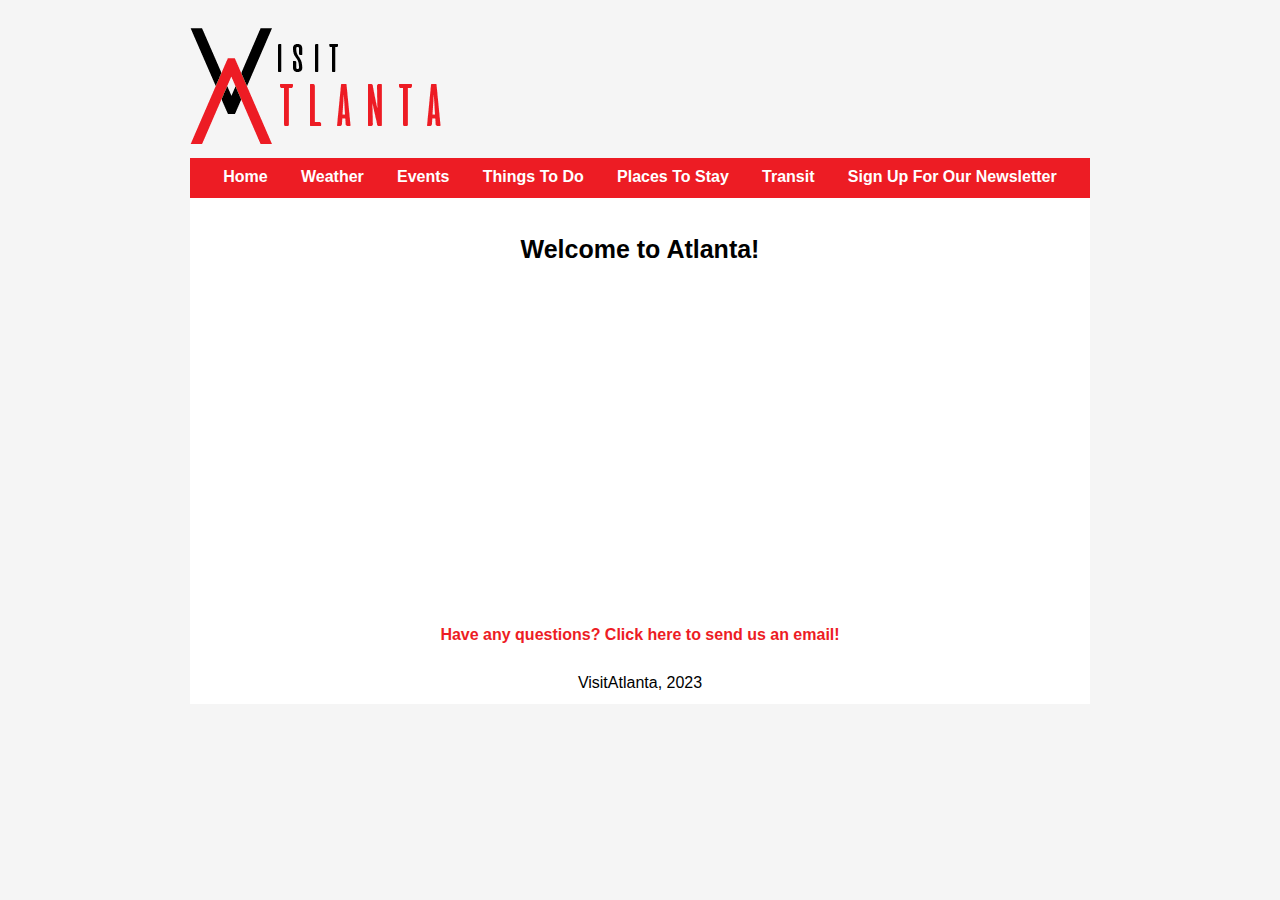
<file: azure/index.html>
<html>
    <head>
        <meta charset="UTF-8">
        <meta name="description" content="VisitAtlanta">
        <meta name="keywords" content="Atlanta, Visit, Weather, Events, Things to Do, Places to Stay, Transit">
        <meta name="author" content="Sydney Bishop">
        <meta name="viewport" content="width=device-width, initial-scale=1.0">
        <link rel="stylesheet" href="style.css">
        <title>Visit Atlanta</title>
    </head>

    <body>
        <div id="container">
            <div id="headerArea">
                <div id="header"><img src="logo.png" alt="Visit Atlanta" class="center"></div>
                <nav id="navbar">
                    <ul>
                        <li><a href="index.html">Home</a></li>
                        <li><a href="weather.html">Weather</a></li>
                        <li><a href="events.html">Events</a></li>
                        <li><a href="things_to_do.html">Things To Do</a></li>
                        <li><a href="places_to_stay.html">Places To Stay</a></li>
                        <li><a href="transit.html">Transit</a></li>
                        <li><a href="signup.html">Sign Up For Our Newsletter</a></li>
                    </ul>
                </nav>
            </div>
        
            <div id="flex">
                
                <main>
                    <h1>Welcome to Atlanta!</h1>

                    <div>
                        <iframe width="420" height="315" src="https://www.youtube.com/embed/watch?v=iB4XbL_PmzQ"></iframe>
                    </div>
                    <div id="email">
                        <a href="mailto:visitatlantaga@gmail.com">Have any questions? Click here to send us an email!</a>
                    </div>
                </main>
                
            </div>
            <footer id="footer">VisitAtlanta, 2023</footer>
        </div>
    </body>
</html>
</file>
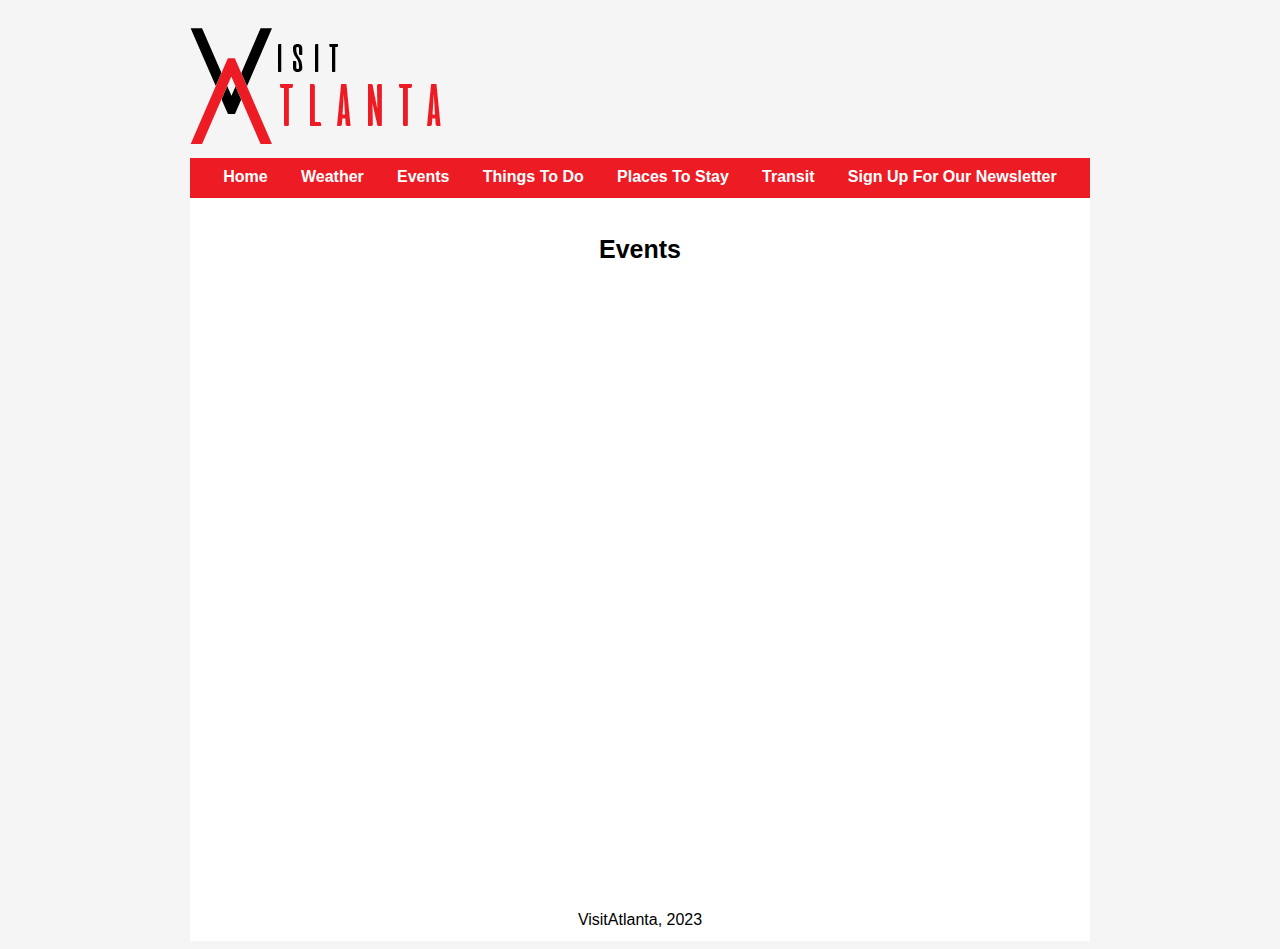
<file: azure/events.html>
<html>
    <head>
        <meta charset="UTF-8">
        <meta name="description" content="VisitAtlanta">
        <meta name="keywords" content="Atlanta, Visit, Weather, Events, Things to Do, Places to Stay, Transit">
        <meta name="author" content="Sydney Bishop">
        <meta name="viewport" content="width=device-width, initial-scale=1.0">
        <link rel="stylesheet" href="style.css">
        <title>Visit Atlanta</title>
    </head>

    <body>
        <div id="container">
            <div id="headerArea">
                <div id="header"><img src="logo.png" alt="Visit Atlanta" class="center"></div>                
                <nav id="navbar">
                    <ul>
                        <li><a href="index.html">Home</a></li>
                        <li><a href="weather.html">Weather</a></li>
                        <li><a href="events.html">Events</a></li>
                        <li><a href="things_to_do.html">Things To Do</a></li>
                        <li><a href="places_to_stay.html">Places To Stay</a></li>
                        <li><a href="transit.html">Transit</a></li>
                        <li><a href="signup.html">Sign Up For Our Newsletter</a></li>
                    </ul>
                </nav>
            </div>
        
            <div id="flex">
                
                <main>
                    <h1>Events</h1>
                    <iframe width="800" height="600" src="https://atlanta-ga.events/" title="events"></iframe>
                </main>
                
            </div>
            <footer id="footer">VisitAtlanta, 2023</footer>
        </div>
        <script>
           
        </script>
    </body>
</html>
</file>
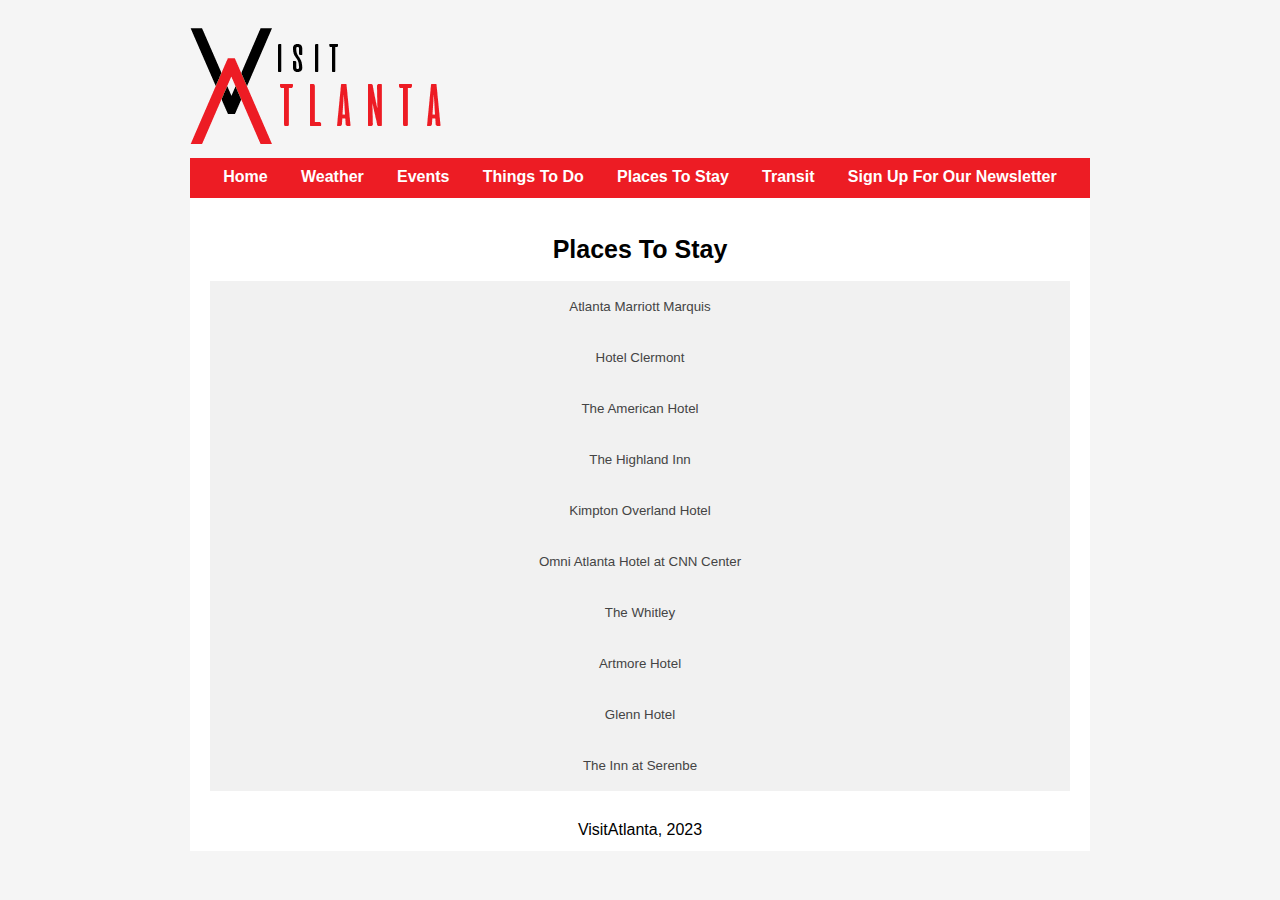
<file: azure/places_to_stay.html>
<html>
    <head>
        <meta charset="UTF-8">
        <meta name="description" content="VisitAtlanta">
        <meta name="keywords" content="Atlanta, Visit, Weather, Events, Things to Do, Places to Stay, Transit">
        <meta name="author" content="Sydney Bishop">
        <meta name="viewport" content="width=device-width, initial-scale=1.0">
        <link rel="stylesheet" href="style.css">
        <title>Visit Atlanta</title>
    </head>

    <body>
        <div id="container">
            <div id="headerArea">
                <div id="header"><img src="logo.png" alt="Visit Atlanta" class="center"></div>                
                <nav id="navbar">
                    <ul>
                        <li><a href="index.html">Home</a></li>
                        <li><a href="weather.html">Weather</a></li>
                        <li><a href="events.html">Events</a></li>
                        <li><a href="things_to_do.html">Things To Do</a></li>
                        <li><a href="places_to_stay.html">Places To Stay</a></li>
                        <li><a href="transit.html">Transit</a></li>
                        <li><a href="signup.html">Sign Up For Our Newsletter</a></li>
                    </ul>
                </nav>
            </div>
        
            <div id="flex">
                
                <main>
                    <h1>Places To Stay</h1>

                    <button class="accordion">Atlanta Marriott Marquis</button>
                    <div class="panel">
                        <div class="menuImage">
                            <img width="420" height="315" src="atlanta-marriott-marquis.jpg">
                        </div>
                    <h2>Atlanta Marriott Marquis</h2>
                    <p>The <a href="https://www.marriott.com/en-us/hotels/atlmq-atlanta-marriott-marquis/overview/">Atlanta Marriott Marquis</a> has long been a part of the Atlanta skyline, the John Portman-designed property has a unique shape. The hotel has more than 1,600 rooms just steps away from the city's top attractions.</p>
                    </div>

                    <button class="accordion">Hotel Clermont</button>
                    <div class="panel">
                        <div class="menuImage">
                            <img width="420" height="315" src="clermont.jpg">
                        </div>
                    <h2>Hotel Clermont</h2>
                    <p>Originally built in 1924, <a href="https://www.hotelclermont.com/">Hotel Clermont</a> was a defunct property for many years before reopening as a stylish boutique property. It has a rooftop bar, French restaurant, and a casual cafe.</p>
                    </div>

                    <button class="accordion">The American Hotel</button>
                    <div class="panel">
                        <div class="menuImage">
                            <img width="420" height="315" src="American.jpg">
                        </div>
                    <h2>The American Hotel</h2>
                    <p>Another historic spot is <a href="https://www.hilton.com/en/hotels/atlssdt-the-american-hotel-atlanta-downtown/">The American Hotel</a>, which was built in the 1960s downtown as a desegregated hotel where guests like Elvis Presley, Martin Luther King Jr., and James Brown stayed over the years. Stylish rooms have a mid-century style, and the hotel has a bar and restaurant.</p>
                    </div>

                    <button class="accordion">The Highland Inn</button>
                    <div class="panel">
                        <div class="menuImage">
                            <img width="420" height="315" src="HighlandInn.jpg">
                        </div>
                    <h2>The Highland Inn</h2>
                    <p>A longtime neighborhood favorite, <a href="http://the-highland-inn.theatlantahotels.com/en/">The Highland Inn</a> in the Poncey-Highland neighborhood is a historic 80-room European-style inn. Built in 1927, it's surrounded by shops, restaurants, art galleries and bars.</p>
                    </div>

                    <button class="accordion">Kimpton Overland Hotel</button>
                    <div class="panel">
                        <div class="menuImage">
                            <img width="420" height="315" src="kimpton.jpg">
                        </div>
                    <h2>Kimpton Overland Hotel</h2>
                    <p>At the <a href="https://www.ihg.com/kimptonhotels/hotels/us/en/overland-hotel-atlanta-ga/atlsl/hoteldetail">Kimpton Overland Hotel</a>, rooms have a view of runways at the Hartsfield-Jackson Atlanta International Airport and driveways at the <a href="https://www.porschedriving.com/atlanta">Porsche Experience Center</a>. The hotel's decor is inspired by the luxury vehicle company that has its North American headquarters next door.</p>
                    </div>

                    <button class="accordion">Omni Atlanta Hotel at CNN Center</button>
                    <div class="panel">
                        <div class="menuImage">
                            <img width="420" height="315" src="omni_hotel.jpg">
                        </div>
                    <h2>Omni Atlanta Hotel at CNN Center</h2>
                    <p>Set in the building with the worldwide news leader's headquarters, the <a href="https://www.omnihotels.com/hotels/atlanta-cnn-center">Omni Atlanta Hotel at CNN Center</a> is in the heart of it all for downtown museums and sporting events. It's also the city's only four-diamond convention hotel with more than 1,000 renovated rooms.</p>
                    </div>

                    <button class="accordion">The Whitley</button>
                    <div class="panel">
                        <div class="menuImage">
                            <img width="420" height="315" src="whitley.jpg">
                        </div>
                    <h2>The Whitley</h2>
                    <p>Formerly the Ritz-Carlton Buckhead, <a href="https://thewhitleyhotel.com/">The Whitley</a> is one of the city's most luxurious accommodations. The 500 rooms and suites have views of the skyline as well as flat-screen televisions and feather beds. Indulge in a treatment at the in-house spa.</p>
                    </div>
                    
                    <button class="accordion">Artmore Hotel</button>
                    <div class="panel">
                        <div class="menuImage">
                            <img width="420" height="315" src="artmore.jpg">
                        </div>
                    <h2>Artmore Hotel</h2>
                    <p>The 1924 Spanish Mediterranean-inspired <a href="https://www.artmorehotel.com/">Artmore Hotel</a> is the perfect spot for a stay in Midtown with a cocktail bar and garden, affordable rates, and rooms that feel like home.</p>
                    </div>

                    <button class="accordion">Glenn Hotel</button>
                    <div class="panel">
                        <div class="menuImage">
                            <img width="420" height="315" src="glenn.jpg">
                        </div>
                    <h2>Glenn Hotel</h2>
                    <p>The <a href="https://glennhotel.com/">Glenn Hotel</a> transformed a historic post office building into a boutique hotel with vintage decor, artwork and comfortable rooms. The hotel also has a restaurant, fitness center and rooftop lounge.</p>
                    </div>

                    <button class="accordion">The Inn at Serenbe</button>
                    <div class="panel">
                        <div class="menuImage">
                            <img width="420" height="315" src="inn_serebe.jpg">
                        </div>
                    <h2>The Inn at Serenbe</h2>
                    <p>Located south of the airport in Peachtree Hills, <a href="https://www.serenbeinn.com/">The Inn at Serenbe</a> is a rustic respite away from the city noise. The 900-acre property has hiking trails, two pools and endless opportunities to connect with the great outdoors.</p>
                    </div>

                </main>
                
            </div>

            <footer id="footer">VisitAtlanta, 2023</footer>
        
        </div>

        <script>
            var acc = document.getElementsByClassName("accordion");
            var i;
            
            for (i = 0; i < acc.length; i++) {
              acc[i].addEventListener("click", function() {
                this.classList.toggle("active");
                var panel = this.nextElementSibling;
                if (panel.style.display === "block") {
                  panel.style.display = "none";
                } else {
                  panel.style.display = "block";
                }
              });
            }
        </script>

    </body>
</html>
</file>
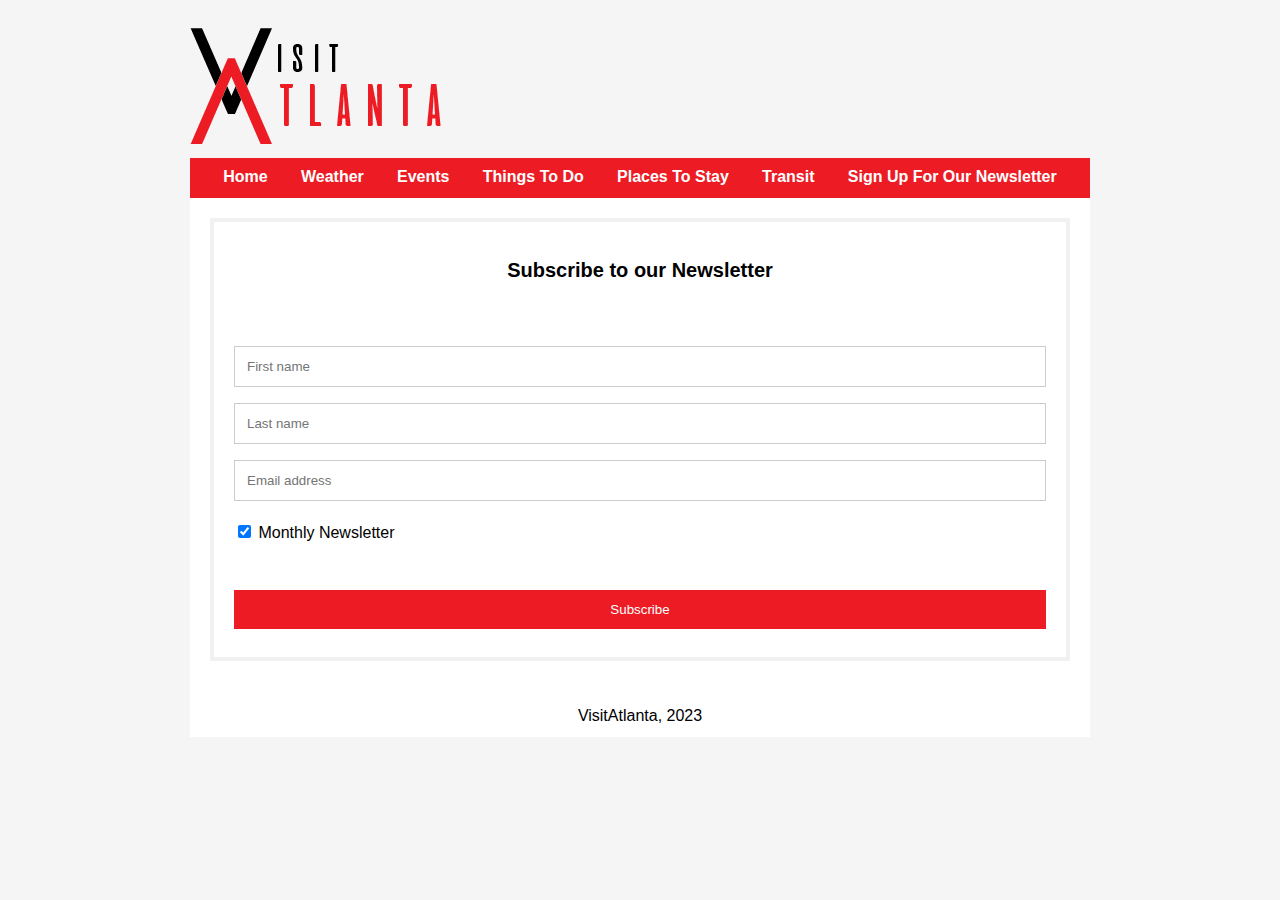
<file: azure/signup.html>
<html>
    <head>
        <meta charset="UTF-8">
        <meta name="description" content="VisitAtlanta">
        <meta name="keywords" content="Atlanta, Visit, Weather, Events, Things to Do, Places to Stay, Transit">
        <meta name="author" content="Sydney Bishop">
        <meta name="viewport" content="width=device-width, initial-scale=1.0">
        <link rel="stylesheet" href="style.css">
        <title>Visit Atlanta</title>
    </head>

    <body>
        <div id="container">
            <div id="headerArea">
                <div id="header"><img src="logo.png" alt="Visit Atlanta" class="center"></div>                
                <nav id="navbar">
                    <ul>
                        <li><a href="index.html">Home</a></li>
                        <li><a href="weather.html">Weather</a></li>
                        <li><a href="events.html">Events</a></li>
                        <li><a href="things_to_do.html">Things To Do</a></li>
                        <li><a href="places_to_stay.html">Places To Stay</a></li>
                        <li><a href="transit.html">Transit</a></li>
                        <li><a href="signup.html">Sign Up For Our Newsletter</a></li>
                    </ul>
                </nav>
            </div>
        
            <div id="flex">
                
                <main>
                    <form>
                        <div class="container">
                            <h2>Subscribe to our Newsletter</h2>
                        </div>

                        <div class="container" style="background-color: white;">
                            <input type="text" placeholder="First name" name="fname" required><br>
                            <input type="text" placeholder="Last name" name="lname" required><br>
                            <input type="text" placeholder="Email address" name="email" required><br>
                            <label>
                                <input type="checkbox" checked="checked" name="subscribe"> Monthly Newsletter
                            </label>
                        </div>
                          
                        <div class="container">
                            <input type="submit" value="Subscribe">
                        </div>
                    </form>
                </main>
                
            </div>
            <footer id="footer">VisitAtlanta, 2023</footer>
        </div>
    </body>
</html>
</file>
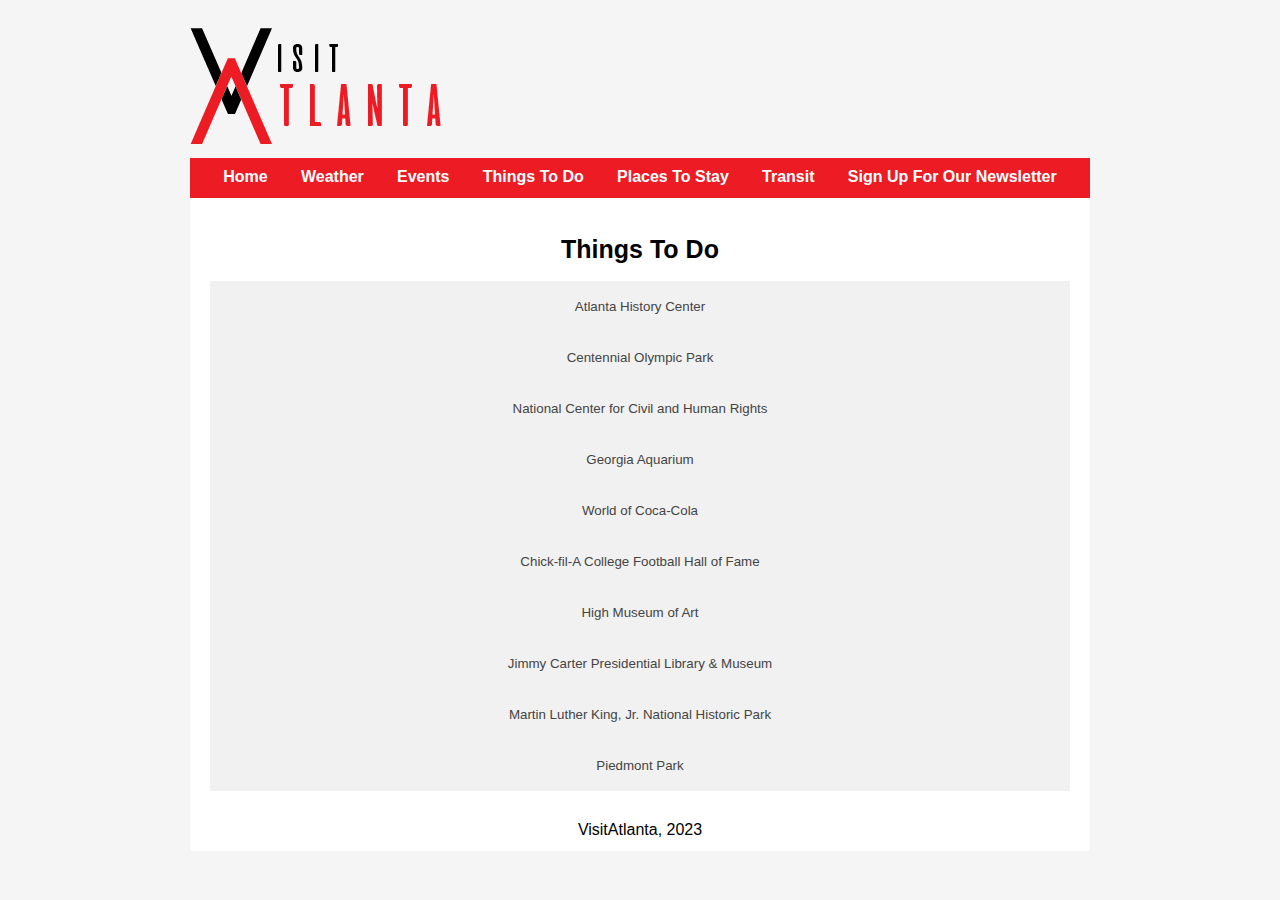
<file: azure/things_to_do.html>
<html>
    <head>
        <meta charset="UTF-8">
        <meta name="description" content="VisitAtlanta">
        <meta name="keywords" content="Atlanta, Visit, Weather, Events, Things to Do, Places to Stay, Transit">
        <meta name="author" content="Sydney Bishop">
        <meta name="viewport" content="width=device-width, initial-scale=1.0">
        <link rel="stylesheet" href="style.css">
        <title>Visit Atlanta</title>
    </head>

    <body>
        <div id="container">
            <div id="headerArea">
                <div id="header"><img src="logo.png" alt="Visit Atlanta" class="center"></div>                
                <nav id="navbar">
                    <ul>
                        <li><a href="index.html">Home</a></li>
                        <li><a href="weather.html">Weather</a></li>
                        <li><a href="events.html">Events</a></li>
                        <li><a href="things_to_do.html">Things To Do</a></li>
                        <li><a href="places_to_stay.html">Places To Stay</a></li>
                        <li><a href="transit.html">Transit</a></li>
                        <li><a href="signup.html">Sign Up For Our Newsletter</a></li>
                    </ul>
                </nav>
            </div>
        
            <div id="flex">
                
                <main>
                    <h1>Things To Do</h1>
                    
                    <button class="accordion">Atlanta History Center</button>
                    <div class="panel">
                        <div class="menuImage">
                            <img width="420" height="315" src="atlanta_history_center.jpg">
                        </div>
                    <h2>Atlanta History Center</h2>
                    <p>The <a href="https://www.atlantahistorycenter.com/">Atlanta History Center</a> in Buckhead offers a fascinating look at the city's history through exhibits that include pieces from the 1996 Summer Olympics, memorabilia from golf legend Bobby Jones, relics from the Civil War and a multi-media experience interpreting The Battle of Atlanta cyclorama painting. Tour the historic home known as the Swan House, familiar to fans of "The Hunger Games: Catching Fire" as President Snow's mansion, and the Smith Farm, Atlanta's oldest surviving farmhouse built in the 1840s.</p>
                    </div>

                    <button class="accordion">Centennial Olympic Park</button>
                    <div class="panel">
                        <div class="menuImage">
                            <img width="420" height="315" src="centennial-park-web.jpg">
                        </div>
                    <h2>Centennial Olympic Park</h2>
                    <p>Welcome to <a href="https://www.gwcca.org/centennial-olympic-park/visiting-the-park">Centennial Olympic Park</a>, downtown Atlanta's gathering place and lasting legacy to the 1996 Olympic Games. This 21-acre park boasts a variety of free, fun-filled, family entertainment throughout the year, including concerts, Family Fun Days, a spectacular Fourth of July Celebration, a Holiday in Lights festival complete with an ice skating rink, unforgettable fountain shows and much more. In addition to special events and a great place to hold special receptions, Centennial Olympic Park is perfect for a stroll to take in the sculptures, water gardens and lavish scenery.</p>
                    </div>

                    <button class="accordion">National Center for Civil and Human Rights</button>
                    <div class="panel">
                        <div class="menuImage">
                            <img width="420" height="315" src="civil.jpg">
                        </div>
                    <h2>National Center for Civil and Human Rights</h2>
                    <p>The <a href="http://www.civilandhumanrights.org">Center for Civil and Human Rights</a> in downtown Atlanta is an engaging cultural attraction that connects the American civil rights movement to today's global human rights movements. It is our vision to harness Atlanta's legacy of civil rights to strengthen the worldwide movement for human rights.</p>
                    <p>Tour four immersive exhibit spaces, including The Morehouse College Martin Luther King, Jr. Collection, where visitors can view the personal papers and items to Dr. King. Visit our gift shop for T-shirts, memorabilia, and more! The Center's designated event spaces and educational programs inspire visitors to join the ongoing dialogue about contemporary movements for human rights around the world.</p>  
                    <p>Tickets MUST be purchased online prior to your visit!</p>
                    </div>
                    
                    <button class="accordion">Georgia Aquarium</button>
                    <div class="panel">
                        <div class="menuImage">
                            <img width="420" height="315" src="aquarium.jpg">
                        </div>
                    <h2>Georgia Aquarium</h2>
                    <p>Be fascinated by the most magical and engaging Aquarium in the world! No matter your age, everyone's a kid at the <a href="https://www.georgiaaquarium.org/">Georgia Aquarium</a>. Georgia Aquarium features some of the most amazing aquatic animals, including beluga whales, whale sharks, manta rays, penguins, sea otters, dolphins and many more. Georgia Aquarium offers seven permanent galleries, with animals living in more than 10 million gallons of fresh and marine water. Visitors to Georgia Aquarium embark on an aquatic adventure around the globe, and are sure to gain a greater understanding of these aquatic ecosystems and the animals who inhabit them.</p> 
                    <p>Georgia Aquarium also offers an intriguing environment for special events, weddings and corporate functions. In the Oceans Ballroom, a flexible space featuring two large aquatic observation windows, guests find themselves face-to-face with exotic fish and animals from every corner of the world. Flexible in design, yet grand in nature, the 16,400-square-foot ballroom anchors the Aquarium's event space. It can comfortably seat 1,200 for reception and 1,000 for a banquet.</p>  
                    <p>Georgia Aquarium is open 365 days a year. Please note that hours of operation do vary. Please visit the website for hours of operation.</p>
                    </div>    

                    <button class="accordion">World of Coca-Cola</button>
                    <div class="panel">
                        <div class="menuImage">
                            <img width="420" height="315" src="world_of_coke.jpg">
                        </div>
                    <h2>World of Coca-Cola</h2>
                    <p>Experience the history of the world's most famous soft drink at the dynamic, multimedia home of the 125-year-old secret formula for Coca-Cola. As one of Georgia's most iconic brands, Coca-Cola offers guests a behind the drink tour to get your taste buds tap dancing through the entire experience. Get closer than ever before to the vault containing the secret recipe, and see the fully functioning bottling line that produces a commemorative glass bottle of Coca-Cola for every guest. View more than 1,200 never-before-displayed artifacts, take a trip around the world in a thrilling 4-D movie experience and tempt your taste buds with more than 60 beverages from around the globe. Inside, you'll discover there is a secret formula for everything we do!</p>
                    <p>Please note that hours of operation do vary. Please visit the <a href="Please note that hours of operation do vary. Please visit the website for hours of operation.">website</a> for hours of operation.</p>
                </div>

                    <button class="accordion">Chick-fil-A College Football Hall of Fame</button>
                    <div class="panel">
                        <div class="menuImage">
                            <img width="420" height="315" src="football.jpg">
                        </div>
                    <h2>Chick-fil-A College Football Hall of Fame</h2>
                    <p>The <a href="https://www.cfbhall.com/">Chick-fil-A College Football Hall of Fame</a> is an engaging, immersive and family-friendly experience with something for everyone.</p>
                    <p>The Hall includes must-see exhibits with content personalized to your favorite team, historical artifacts, a three story helmet wall and the inspirational Hall of Fame rotunda that memorializes college football legends. From running through the Chick-fil-A Peach Bowl Skill Zone and kicking a field goal on the 45-yard playing field, to joining Rece Davis and Desmond Howard at the ESPN College GameDay Desk, the Hall captures the passion, pageantry and traditions of college football.</p>  
                    <p>All personalized, interactive content is saved for each guest to access after their visit through their All-Access Pass credential. Start your day touring the Hall, grab lunch at neighboring Chick-fil-A and finish your visit with a stop in our retail store for team gear.</p>   
                    <p>This is a can't-miss experience for die-hard college football fans and occasional game-goers alike.</p>
                    </div>

                    <button class="accordion">High Museum of Art</button>
                    <div class="panel">
                        <div class="menuImage">
                            <img width="420" height="315" src="high_museum.jpg">
                        </div>
                    <h2>High Museum of Art</h2>
                    <p>View works of art from all eras at the <a href="https://high.org/">High Museum of Art</a>, one of the region's best art museums. With more than 11,000 pieces in its permanent collection, visitors can see 19th and 20th century American works, African art, European paintings, decorative arts, photography and contemporary works.</p>
                    </div>
                    
                    <button class="accordion">Jimmy Carter Presidential Library & Museum</button>
                    <div class="panel">
                        <div class="menuImage">
                            <img width="420" height="315" src="library.jpg">
                        </div>
                    <h2>Jimmy Carter Presidential Library & Museum</h2>
                    <p>Learn about Georgia's president at the <a href="https://www.jimmycarterlibrary.gov/">Jimmy Carter Presidential Library and Museum</a>. The exhibits detail Carter's rise from a peanut farmer in Plains, Georgia, to leader of the free world. See the Oval Office replica, Carter's Nobel Peace Prize and other items related to his life.</p>
                    </div>
                    
                    <button class="accordion">Martin Luther King, Jr. National Historic Park</button>
                    <div class="panel">
                        <div class="menuImage">
                            <img width="420" height="315" src="mlk.jpg">
                        </div>
                    <h2>Martin Luther King, Jr. National Historic Park</h2>
                    <p>The site commemorates the area where Dr. King was born, lived, worshiped and is now buried. Park rangers are on site to provide information and conduct programs.</p>
                    <p>A young boy grows up in a time of segregation. A dreamer is moved by destiny into leadership of the modern civil rights movement. This was Martin Luther King, Jr. Come hear his story, visit the home of his birth, and where he played as a child. Walk in his footsteps, and hear his voice in the church where he moved hearts and minds. Marvel at how he was an instrument for social change.</p>
                    <p>Please visit the Nation Park Service <a href="https://www.nps.gov/malu/index.htm">website</a> for more information.</p>
                    </div>
                    
                    <button class="accordion">Piedmont Park</button>
                    <div class="panel">
                        <div class="menuImage">
                            <img width="420" height="315" src="piedmontpark.jpg">
                        </div>
                    <h2>Piedmont Park</h2>
                    <p>Spend a few hours exploring the beauty of <a href="https://piedmontpark.org/">Piedmont Park</a>, Atlanta's largest green space with more than 200 acres. It has walking trails, a dog park, sports fields, a swimming pool and Lake Clara Meer.</p>
                    </div>

                </main>
                
            </div>

            <footer id="footer">VisitAtlanta, 2023</footer>

        </div>

        <script>
            var acc = document.getElementsByClassName("accordion");
            var i;
            
            for (i = 0; i < acc.length; i++) {
              acc[i].addEventListener("click", function() {
                this.classList.toggle("active");
                var panel = this.nextElementSibling;
                if (panel.style.display === "block") {
                  panel.style.display = "none";
                } else {
                  panel.style.display = "block";
                }
              });
            }
        </script>

    </body>
</html>
</file>
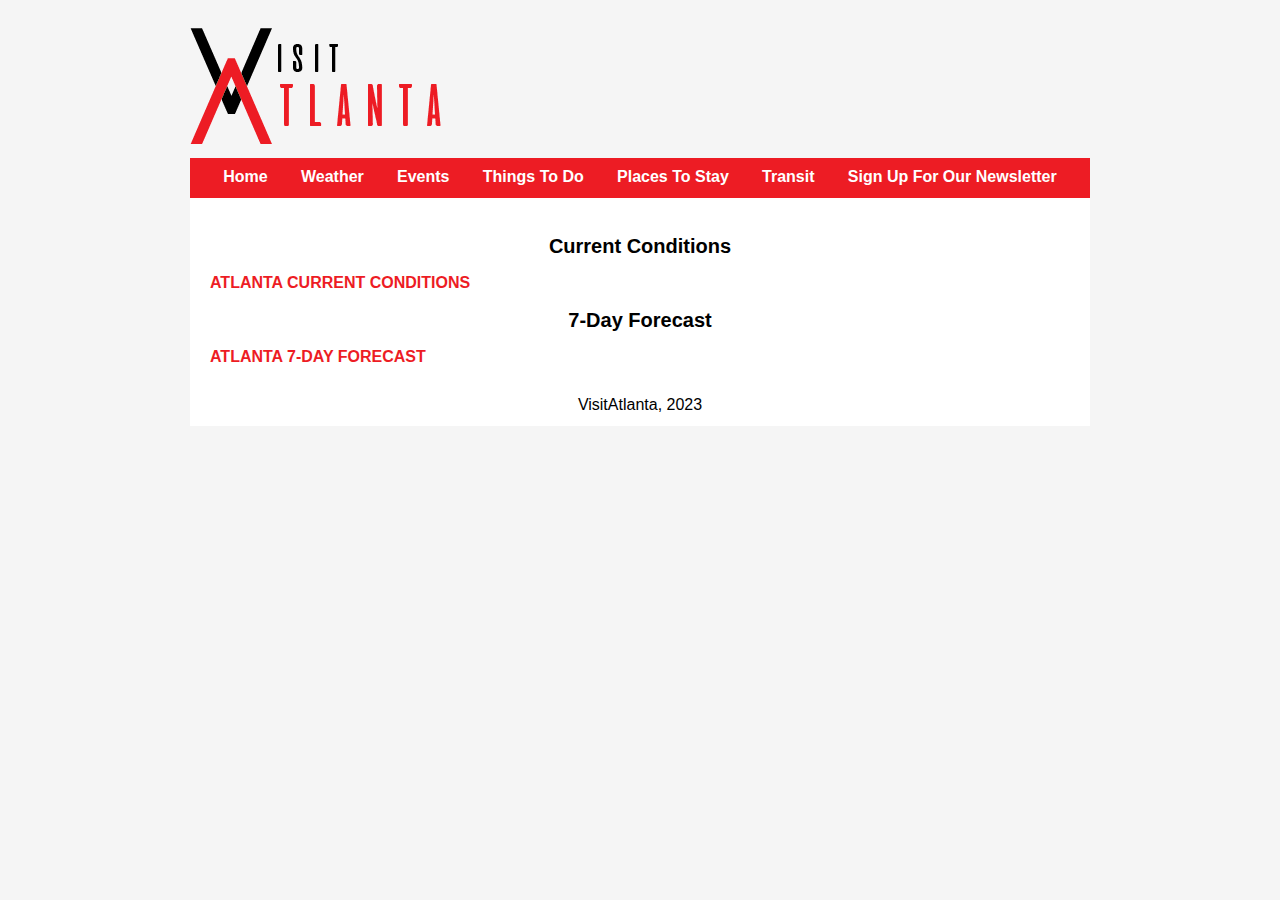
<file: azure/weather.html>
<html>
    <head>
        <link rel="stylesheet" href="style.css">
        <title>Visit Atlanta</title>
    </head>

    <body>
        <div id="container">
            <div id="headerArea">
                <div id="header"><img src="logo.png" alt="Visit Atlanta" class="center"></div>                
                <nav id="navbar">
                    <ul>
                        <li><a href="index.html">Home</a></li>
                        <li><a href="weather.html">Weather</a></li>
                        <li><a href="events.html">Events</a></li>
                        <li><a href="things_to_do.html">Things To Do</a></li>
                        <li><a href="places_to_stay.html">Places To Stay</a></li>
                        <li><a href="transit.html">Transit</a></li>
                        <li><a href="signup.html">Sign Up For Our Newsletter</a></li>
                    </ul>
                </nav>
            </div>
        
            <div id="flex">
                <main>
                    <h2>Current Conditions</h2>
                        <a class="weatherwidget-io" href="https://forecast7.com/en/33d75n84d39/atlanta/?unit=us" data-label_1="ATLANTA" data-label_2="CURRENT CONDITIONS" data-mode="Current" data-theme="weather_one" >ATLANTA CURRENT CONDITIONS</a>
                            <script>
                            !function(d,s,id){var js,fjs=d.getElementsByTagName(s)[0];if(!d.getElementById(id)){js=d.createElement(s);js.id=id;js.src='https://weatherwidget.io/js/widget.min.js';fjs.parentNode.insertBefore(js,fjs);}}(document,'script','weatherwidget-io-js');
                            </script><br>
                    <h2>7-Day Forecast</h2>
                        <a class="weatherwidget-io" href="https://forecast7.com/en/33d75n84d39/atlanta/?unit=us" data-label_1="ATLANTA" data-label_2="7-DAY FORECAST" data-mode="Forecast" data-theme="weather_one" >ATLANTA 7-DAY FORECAST</a>
                            <script>
                            !function(d,s,id){var js,fjs=d.getElementsByTagName(s)[0];if(!d.getElementById(id)){js=d.createElement(s);js.id=id;js.src='https://weatherwidget.io/js/widget.min.js';fjs.parentNode.insertBefore(js,fjs);}}(document,'script','weatherwidget-io-js');
                            </script><br>
                </main>
                
            </div>
            <footer id="footer">VisitAtlanta, 2023</footer>
        </div>
    </body>
</html>
</file>
<file: azure/style.css>
body {
    background-color: #F5F5F5;
    font-family: Arial, Helvetica, sans-serif;
}

* {
    box-sizing: border-box;
}

#container {
    max-width: 900px;
    margin: 0 auto;
}

/* all links except navigation */
#container a {
    color: #ED1C24;
    font-weight: bold;
    text-decoration:none;
}

#header {
    width: 100%;
    background-color: #F5F5F5;
    height: 150px;
    background-size: 100%;
}


/* navigation area */
#navbar {
    height: 40px;
    background-color: #ED1C24;
    width: 100%;
}

#navbar ul {
    display: flex;
    padding: 0;
    margin: 0;
    list-style-type: none;
    justify-content: space-evenly;
}

#navbar li {
    padding-top: 10px;
}

/* navigation links*/
#navbar li a {
    color: white;
    font-weight: 800;
    text-decoration: none;
}

#navbar li a:hover {
    color: white;
    text-decoration: underline;
}

#flex {
    display: flex;
}

main {
    background-color: white;
    flex: 1;
    padding: 20px;
    order: 2;
}

footer {
    background-color: white;
    /* background color for footer */
    width: 100%;
    height: 40px;
    padding: 10px;
    text-align: center;
    /* this centers the footer text */
}

h1,
h2,
h3 {
    color: black;
    text-align: center;
}

h1 {
    font-size: 25px;
}

h2 {
    font-size: 20px;
}

strong {
    /* this styles bold text */
    color: #ED1C24;
}

iframe {
    /* youtube video, event calendar */
   display: block;
   margin: auto;
   border:none;
}

/* Style the form element with a border around it */
form {
    border: 4px solid #f1f1f1;
}

/* Add some padding and a grey background color to containers */
.container {
    padding: 20px;
    background-color: #ffffff;
  }
  
/* Style the input elements and the submit button */
input[type=text], input[type=submit] {
    width: 100%;
    padding: 12px;
    margin: 8px 0;
    display: inline-block;
    border: 1px solid #ccc;
    box-sizing: border-box;
}
  
  /* Add margins to the checkbox */
input[type=checkbox] {
    margin-top: 16px;
}
  
  /* Style the submit button */
input[type=submit] {
    background-color: #ED1C24;
    color: white;
    border: none;
}
  
input[type=submit]:hover {
    opacity: 0.8;
}

/* Trasit Page Starts Here */

/* Style the buttons that are used to open and close the accordion panel */
.accordion {
    background-color: #f1f1f1;
    color: #444;
    cursor: pointer;
    padding: 18px;
    width: 100%;
    text-align: center;
    border: none;
    outline: none;
    transition: 0.4s;
}
  
/* Add a background color to the button if it is clicked on (add the .active class with JS), and when you move the mouse over it (hover) */
.active, .accordion:hover {
    background-color: #ccc;
}
  
/* Style the accordion panel. Note: hidden by default */
.panel {
    padding: 0 18px;
    background-color: white;
    display: none;
    overflow: hidden;
}

/* Styles the image within a menu item */
.menuImage {
    text-align: center;
    padding-top: 20px;
}

#email {
    text-align: center;
    padding-top: 30px;
}
</file>
